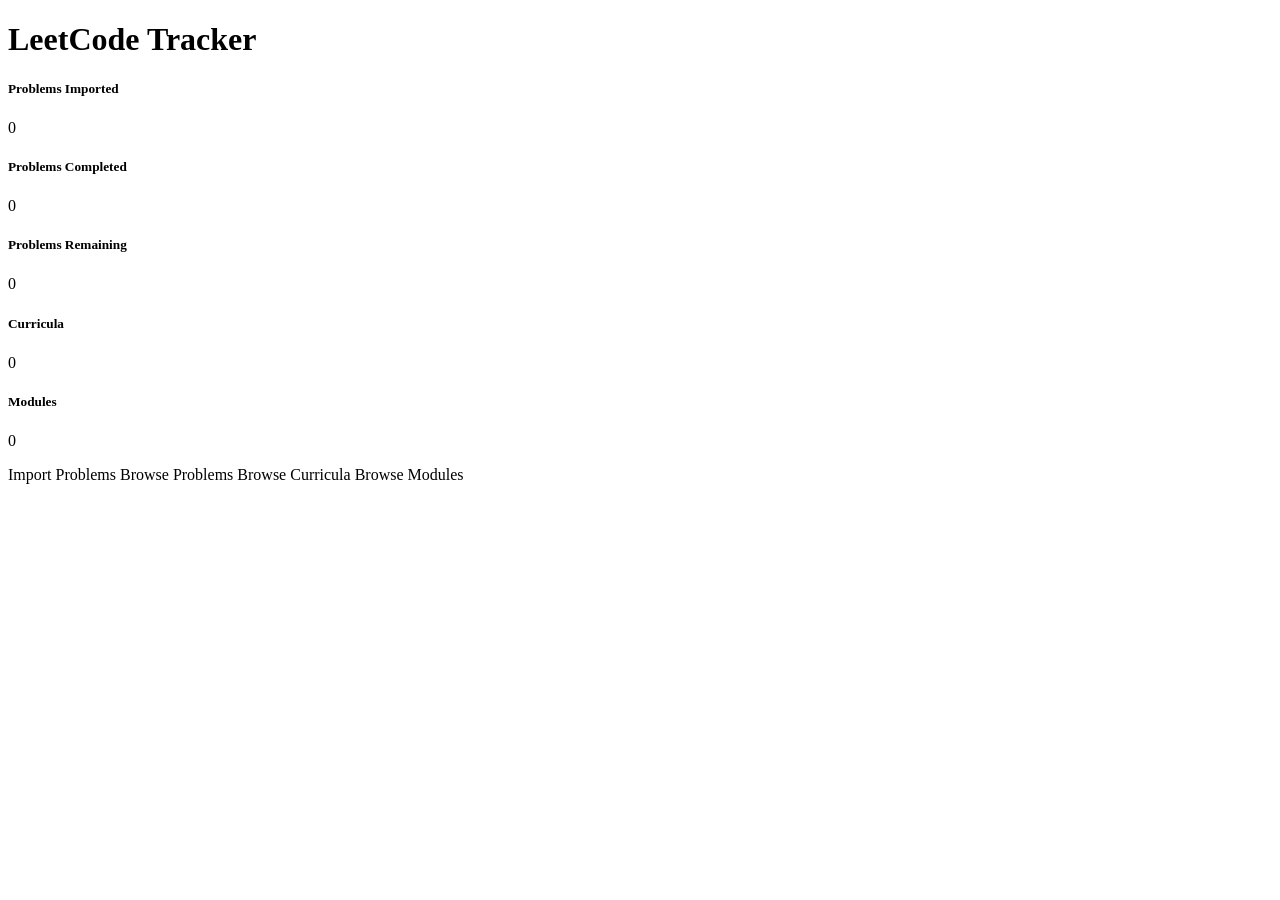
<file: src/main/resources/templates/index.html>
<!doctype html>
<html xmlns:th="http://www.thymeleaf.org">
  <head th:replace="~{fragments/head :: head}"></head>

  <body>
    <nav th:replace="~{fragments/nav :: nav}"></nav>

    <main class="container">
      <h1 class="mb-4">LeetCode Tracker</h1>

      <!-- Problem statistics -->
      <div class="row g-3 mb-4">
        <div class="col-md-4">
          <div class="card h-100">
            <div class="card-body">
              <h5 class="card-title">Problems Imported</h5>
              <p class="display-5 mb-0" th:text="${stats.problemsImported}">
                0
              </p>
            </div>
          </div>
        </div>

        <div class="col-md-4">
          <div class="card h-100">
            <div class="card-body">
              <h5 class="card-title">Problems Completed</h5>
              <p class="display-5 mb-0" th:text="${stats.problemsCompleted}">
                0
              </p>
            </div>
          </div>
        </div>

        <div class="col-md-4">
          <div class="card h-100">
            <div class="card-body">
              <h5 class="card-title">Problems Remaining</h5>
              <p class="display-5 mb-0" th:text="${stats.problemsRemaining}">
                0
              </p>
            </div>
          </div>
        </div>
      </div>

      <!-- Curriculum statistics -->
      <div class="row g-3 mb-4">
        <div class="col-md-6">
          <div class="card h-100">
            <div class="card-body">
              <h5 class="card-title">Curricula</h5>
              <p class="display-5 mb-0" th:text="${stats.curricula}">0</p>
            </div>
          </div>
        </div>

        <div class="col-md-6">
          <div class="card h-100">
            <div class="card-body">
              <h5 class="card-title">Modules</h5>
              <p class="display-5 mb-0" th:text="${stats.modules}">0</p>
            </div>
          </div>
        </div>
      </div>

      <!-- Actions -->
      <div class="d-flex flex-wrap gap-2">
        <a th:href="@{/web/problems/import}" class="btn btn-primary">
          Import Problems
        </a>

        <a th:href="@{/web/problems}" class="btn btn-outline-secondary">
          Browse Problems
        </a>

        <a th:href="@{/web/curricula}" class="btn btn-outline-secondary">
          Browse Curricula
        </a>

        <a th:href="@{/web/modules}" class="btn btn-outline-secondary">
          Browse Modules
        </a>
      </div>
    </main>
  </body>
</html>
</file>
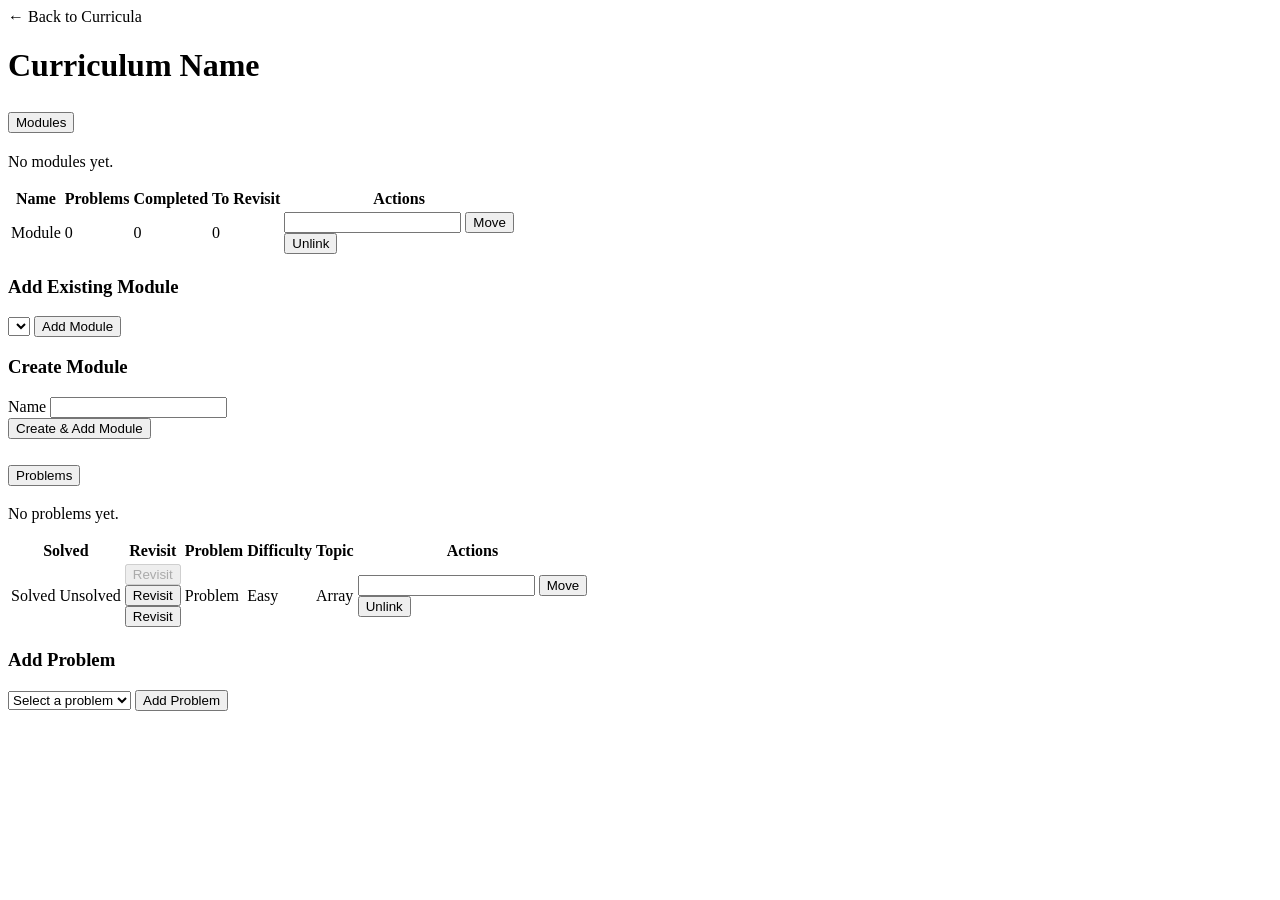
<file: src/main/resources/templates/curricula/detail.html>
<!doctype html>
<html lang="en">
  <head th:replace="~{fragments/head :: head}"> </head>
  <body>
    <nav th:replace="~{fragments/nav :: nav}"></nav>
    <main class="container">
      <a th:href="@{/web/curricula}">← Back to Curricula</a>

      <h1 th:text="${curriculum.name}">Curriculum Name</h1>

      <h2>
        <button
          class="btn btn-info collapse-toggle"
          type="button"
          data-bs-toggle="collapse"
          data-bs-target="#modulesSection"
          aria-expanded="true"
          aria-controls="modulesSection"
        >
          Modules
        </button>
      </h2>

      <div id="modulesSection" class="collapse show">
        <div th:if="${#lists.isEmpty(curriculum.modules)}">
          <p>No modules yet.</p>
        </div>

        <div class="table-responsive">
          <table
            class="table table-striped table-hover align-middle"
            th:unless="${#lists.isEmpty(curriculum.modules)}"
          >
            <thead>
              <tr>
                <th scope="col">Name</th>
                <th scope="col">Problems</th>
                <th scope="col">Completed</th>
                <th scope="col">To Revisit</th>
                <th scope="col">Actions</th>
              </tr>
            </thead>

            <tbody>
              <tr th:each="module : ${curriculum.modules}">
                <td>
                  <a
                    th:href="@{/web/modules/{id}(id=${module.id})}"
                    th:text="${module.name}"
                  >
                    Module
                  </a>
                </td>
                <td th:text="${moduleStatuses[module.id].total}">0</td>
                <td th:text="${moduleStatuses[module.id].completed}">0</td>
                <td th:text="${moduleStatuses[module.id].revisit}">0</td>

                <td>
                  <div class="d-flex gap-2 align-items-center">
                    <form
                      th:action="@{/web/curricula/{curriculumId}/modules/{moduleId}/move(
              curriculumId=${curriculum.id},
              moduleId=${module.id})}"
                      method="post"
                      class="d-flex gap-2"
                    >
                      <input
                        name="position"
                        type="number"
                        min="0"
                        th:value="${module.position}"
                        class="form-control"
                      />
                      <button type="submit" class="btn btn-secondary">
                        Move
                      </button>
                    </form>
                    <form
                      th:action="@{/web/curricula/{curriculumId}/modules/{moduleId}/remove(
              curriculumId=${curriculum.id},
              moduleId=${module.id})}"
                      method="post"
                    >
                      <button type="submit" class="btn btn-danger">
                        Unlink
                      </button>
                    </form>
                  </div>
                </td>
              </tr>
            </tbody>
          </table>
        </div>
        <h3>Add Existing Module</h3>

        <form
          th:action="@{/web/curricula/{id}/modules(id=${curriculum.id})}"
          method="post"
          class="d-flex gap-2"
        >
          <select
            id="moduleId"
            name="moduleId"
            class="form-select w-50"
            required
          >
            <option
              th:each="module : ${availableModules}"
              th:value="${module.id}"
              th:text="${module.name}"
            ></option>
          </select>

          <button type="submit" class="btn btn-primary">Add Module</button>
        </form>

        <h3>Create Module</h3>

        <form
          th:action="@{/web/curricula/{id}/modules/create(id=${curriculum.id})}"
          method="post"
          class="col-md-6"
        >
          <div class="mb-3">
            <label for="moduleName" class="form-label">Name</label>
            <input
              id="moduleName"
              name="name"
              type="text"
              class="form-control"
              required
            />
          </div>
          <button type="submit" class="btn btn-primary">
            Create &amp; Add Module
          </button>
        </form>
      </div>

      <h2>
        <button
          class="btn btn-info collapse-toggle"
          type="button"
          data-bs-toggle="collapse"
          data-bs-target="#problemsSection"
          aria-expanded="true"
          aria-controls="problemsSection"
        >
          Problems
        </button>
      </h2>

      <div id="problemsSection" class="collapse show">
        <div th:if="${#lists.isEmpty(curriculum.problems)}">
          <p>No problems yet.</p>
        </div>

        <div class="table-responsive">
          <table
            class="table table-striped table-hover align-middle"
            th:unless="${#lists.isEmpty(curriculum.problems)}"
          >
            <thead>
              <tr>
                <th scope="col">Solved</th>
                <th scope="col">Revisit</th>
                <th scope="col">Problem</th>
                <th scope="col">Difficulty</th>
                <th scope="col">Topic</th>
                <th scope="col">Actions</th>
              </tr>
            </thead>

            <tbody>
              <tr th:each="curriculumProblem : ${curriculum.problems}">
                <td>
                  <span
                    th:if="${solvedProblemIds.contains(curriculumProblem.problem.id)}"
                    class="badge text-bg-success"
                  >
                    Solved
                  </span>

                  <span
                    th:unless="${solvedProblemIds.contains(curriculumProblem.problem.id)}"
                    class="badge text-bg-secondary"
                  >
                    Unsolved
                  </span>
                </td>

                <!--ADD REVISIT td HERE-->
                <td>
                  <!-- Not solved: greyed out, not clickable -->
                  <button
                    th:if="${!solvedProblemIds.contains(curriculumProblem.problem.id)}"
                    type="button"
                    class="btn btn-sm btn-outline-secondary"
                    disabled
                  >
                    Revisit
                  </button>

                  <!-- Solved + not revisit: greyed, but clickable -->
                  <form
                    th:if="${solvedProblemIds.contains(curriculumProblem.problem.id) and !curriculumProblem.isRevisit()}"
                    th:action="@{/web/curricula/{curriculumId}/problems/{problemId}/revisit(curriculumId=${curriculum.id},problemId=${curriculumProblem.id})}"
                    method="post"
                    class="d-inline"
                  >
                    <button
                      type="submit"
                      class="btn btn-sm btn-outline-secondary"
                    >
                      Revisit
                    </button>
                  </form>

                  <!-- Solved + revisit: lit, clickable -->
                  <form
                    th:if="${solvedProblemIds.contains(curriculumProblem.problem.id) and curriculumProblem.isRevisit()}"
                    th:action="@{/web/curricula/{curriculumId}/problems/{problemId}/revisit(curriculumId=${curriculum.id},problemId=${curriculumProblem.id})}"
                    method="post"
                    class="d-inline"
                  >
                    <button type="submit" class="btn btn-sm btn-warning">
                      Revisit
                    </button>
                  </form>
                </td>

                <td>
                  <a
                    th:href="@{/web/problems/{id}(id=${curriculumProblem.problem.id})}"
                    th:text="${curriculumProblem.problem.title}"
                  >
                    Problem
                  </a>
                </td>

                <td>
                  <span
                    class="badge"
                    th:classappend="${curriculumProblem.problem.difficulty.badgeClass}"
                    th:text="${curriculumProblem.problem.difficulty.displayName}"
                  >
                    Easy
                  </span>
                </td>

                <td>
                  <span
                    th:if="${!curriculumProblem.problem.tags.isEmpty()}"
                    class="badge rounded-pill text-bg-secondary"
                    th:text="${curriculumProblem.problem.tags[0].name}"
                  >
                    Array
                  </span>
                </td>

                <td>
                  <div class="d-flex gap-2 align-items-center">
                    <form
                      th:action="@{/web/curricula/{curriculumId}/problems/{problemId}/move(
                        curriculumId=${curriculum.id},
                        problemId=${curriculumProblem.id}
                    )}"
                      method="post"
                      class="d-flex gap-2"
                    >
                      <input
                        type="number"
                        name="position"
                        min="0"
                        th:value="${curriculumProblem.position}"
                        class="form-control"
                      />
                      <button type="submit" class="btn btn-secondary">
                        Move
                      </button>
                    </form>

                    <form
                      th:action="@{/web/curricula/{curriculumId}/problems/{problemId}/remove(
                        curriculumId=${curriculum.id},
                        problemId=${curriculumProblem.id}
                    )}"
                      method="post"
                    >
                      <button type="submit" class="btn btn-danger">
                        Unlink
                      </button>
                    </form>
                  </div>
                </td>
              </tr>
            </tbody>
          </table>
        </div>

        <h3>Add Problem</h3>

        <form
          th:action="@{/web/curricula/{curriculumId}/problems(
        curriculumId=${curriculum.id})}"
          method="post"
          class="d-flex gap-2"
        >
          <select
            id="problemId"
            name="problemId"
            class="form-select w-50 problem-select"
            required
          >
            <option value="">Select a problem</option>

            <option
              th:each="problem : ${availableProblems}"
              th:value="${problem.id}"
              th:text="${problem.id + '. ' + problem.title}"
            >
              Problem
            </option>
          </select>

          <button type="submit" class="btn btn-primary">Add Problem</button>
        </form>
      </div>
    </main>
    <div th:replace="~{fragments/scripts :: scripts}"></div>
  </body>
</html>
</file>
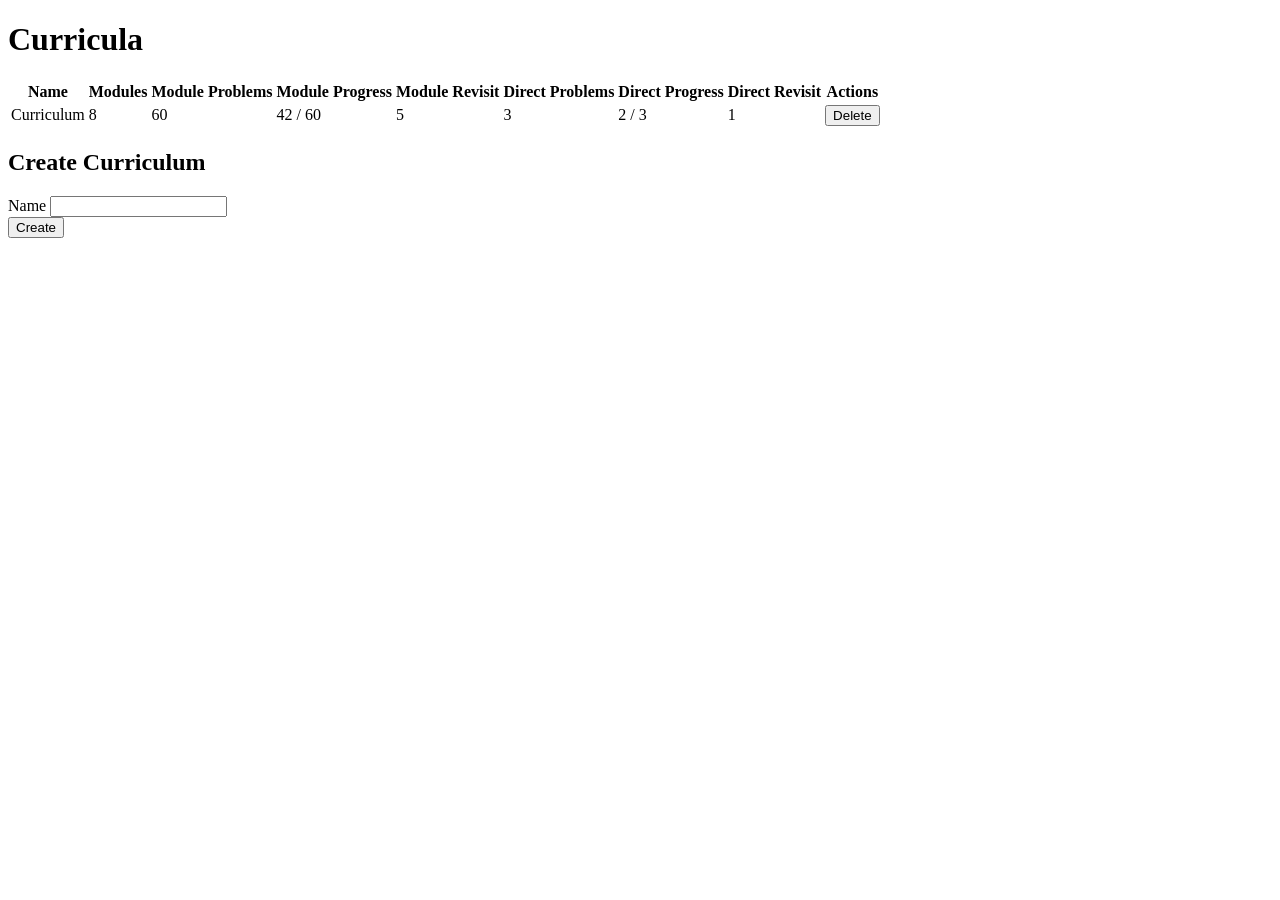
<file: src/main/resources/templates/curricula/list.html>
<!doctype html>
<html lang="en">
  <head th:replace="~{fragments/head :: head}"> </head>
  <body>
    <nav th:replace="~{fragments/nav :: nav}"></nav>
    <main class="container">
      <h1>Curricula</h1>

      <div class="table-responsive">
        <table class="table table-striped table-hover align-middle">
          <thead>
            <tr>
              <th scope="col">Name</th>
              <th scope="col">Modules</th>
              <th scope="col">Module Problems</th>
              <th scope="col">Module Progress</th>
              <th scope="col">Module Revisit</th>
              <th scope="col">Direct Problems</th>
              <th scope="col">Direct Progress</th>
              <th scope="col">Direct Revisit</th>
              <th scope="col">Actions</th>
            </tr>
          </thead>

          <tbody>
            <tr th:each="curriculum : ${curricula}">
              <td>
                <a
                  th:href="@{/web/curricula/{id}(id=${curriculum.id})}"
                  th:text="${curriculum.name}"
                >
                  Curriculum
                </a>
              </td>

              <td th:text="${curriculumStatuses[curriculum.id].modules}">8</td>

              <td th:text="${curriculumStatuses[curriculum.id].moduleProblems}">
                60
              </td>

              <td>
                <span
                  th:text="${curriculumStatuses[curriculum.id].completedModuleProblems}"
                >
                  42
                </span>
                /
                <span
                  th:text="${curriculumStatuses[curriculum.id].moduleProblems}"
                >
                  60
                </span>
              </td>

              <td
                th:text="${curriculumStatuses[curriculum.id].moduleProblemsToRevisit}"
              >
                5
              </td>

              <td
                th:text="${curriculumStatuses[curriculum.id].curriculumProblems}"
              >
                3
              </td>

              <td>
                <span
                  th:text="${curriculumStatuses[curriculum.id].completedCurriculumProblems}"
                >
                  2
                </span>
                /
                <span
                  th:text="${curriculumStatuses[curriculum.id].curriculumProblems}"
                >
                  3
                </span>
              </td>

              <td
                th:text="${curriculumStatuses[curriculum.id].curriculumProblemsToRevisit}"
              >
                1
              </td>

              <td>
                <form
                  th:action="@{/web/curricula/{id}/delete(id=${curriculum.id})}"
                  method="post"
                >
                  <button type="submit" class="btn btn-danger">Delete</button>
                </form>
              </td>
            </tr>
          </tbody>
        </table>
      </div>

      <h2>Create Curriculum</h2>

      <form th:action="@{/web/curricula}" method="post" class="col-md-6">
        <div class="mb-3">
          <label for="name" class="form-label">Name</label>
          <input
            id="name"
            name="name"
            type="text"
            class="form-control"
            required
          />
        </div>

        <button type="submit" class="btn btn-primary">Create</button>
      </form>
    </main>
  </body>
</html>
</file>
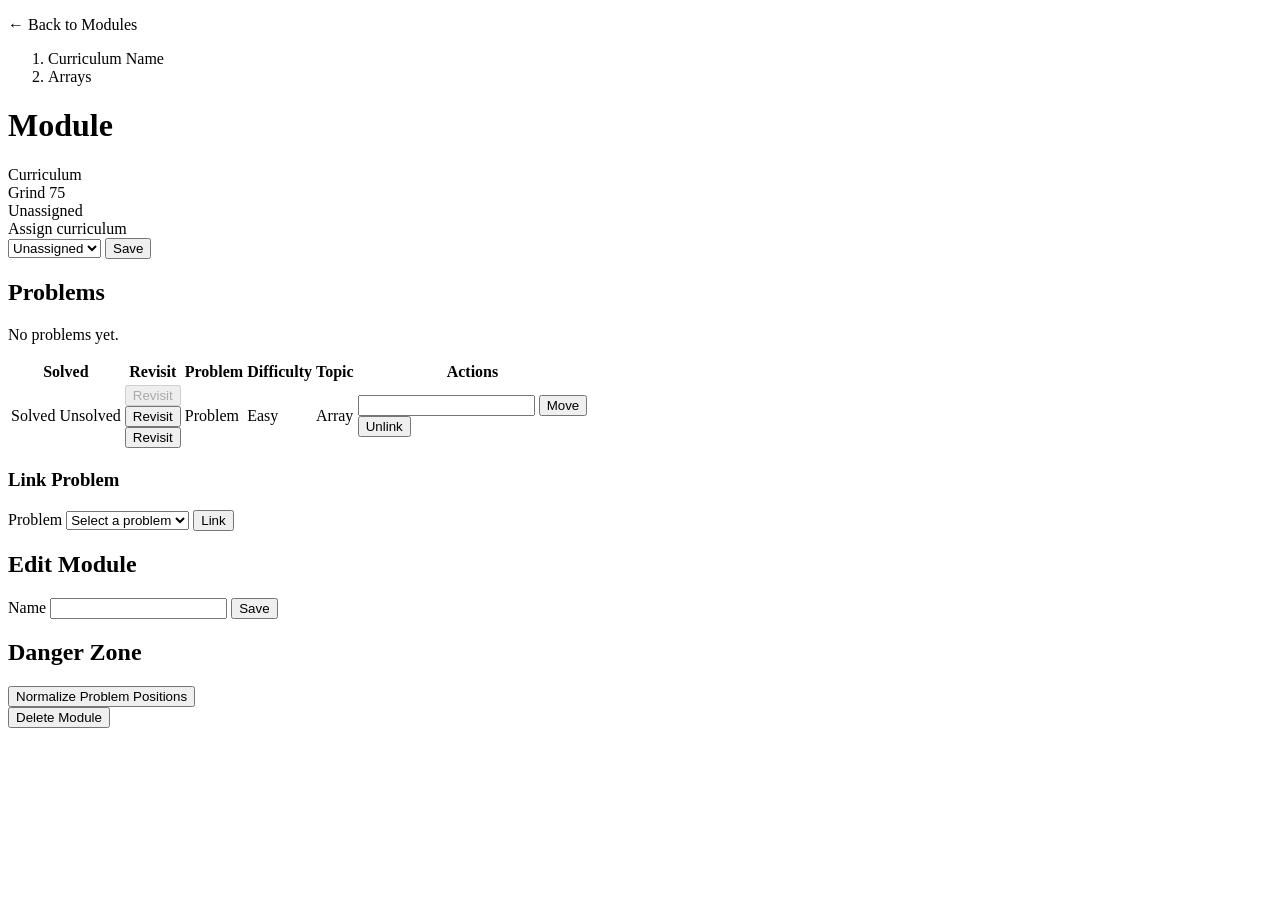
<file: src/main/resources/templates/modules/detail.html>
<!doctype html>
<html xmlns:th="http://www.thymeleaf.org">
  <head th:replace="~{fragments/head :: head}"> </head>
  <body>
    <nav th:replace="~{fragments/nav :: nav}"></nav>
    <main class="container">
      <p>
        <a th:href="@{/web/modules}">← Back to Modules</a>
      </p>
      <nav aria-label="breadcrumb">
        <ol class="breadcrumb">
          <li class="breadcrumb-item">
            <a
              th:href="@{/web/curricula/{id}(id=${module.curriculum.id})}"
              th:text="${module.curriculum.name}"
            >
              Curriculum Name
            </a>
          </li>
          <li
            class="breadcrumb-item active"
            aria-current="page"
            th:text="${module.name}"
          >
            Arrays
          </li>
        </ol>
      </nav>

      <h1 th:text="${module.name}">Module</h1>
      <div class="card mb-4">
        <div class="card-body">
          <div class="row g-4 align-items-end">
            <!-- Current curriculum -->
            <div class="col-md-5">
              <div class="text-body-secondary mb-2">Curriculum</div>

              <div th:if="${module.curriculum != null}">
                <a
                  th:href="@{/web/curricula/{id}(id=${module.curriculum.id})}"
                  th:text="${module.curriculum.name}"
                  class="text-decoration-none"
                >
                  Grind 75
                </a>
              </div>

              <div
                th:unless="${module.curriculum != null}"
                class="text-body-secondary"
              >
                Unassigned
              </div>
            </div>

            <!-- Assignment -->
            <div class="col-md-7">
              <form
                th:action="@{/web/modules/{moduleId}/curriculum(moduleId=${module.id})}"
                method="post"
              >
                <label for="curriculumId" class="form-label">
                  Assign curriculum
                </label>

                <div class="d-flex gap-2">
                  <select
                    id="curriculumId"
                    name="curriculumId"
                    class="form-select"
                  >
                    <option th:if="${module.curriculum != null}" value="">
                      Unassigned
                    </option>

                    <option
                      th:each="curriculum : ${curricula}"
                      th:value="${curriculum.id}"
                      th:text="${curriculum.name}"
                      th:selected="${module.curriculum != null
                                              and curriculum.id == module.curriculum.id}"
                    ></option>
                  </select>

                  <button type="submit" class="btn btn-primary">Save</button>
                </div>
              </form>
            </div>
          </div>
        </div>
      </div>

      <h2>Problems</h2>

      <div th:if="${#lists.isEmpty(module.problems)}">
        <p>No problems yet.</p>
      </div>

      <div class="table-responsive">
        <table
          class="table table-striped table-hover align-middle"
          th:unless="${#lists.isEmpty(module.problems)}"
        >
          <thead>
            <tr>
              <th scope="col">Solved</th>
              <th scope="col">Revisit</th>
              <th scope="col">Problem</th>
              <th scope="col">Difficulty</th>
              <th scope="col">Topic</th>
              <th scope="col">Actions</th>
            </tr>
          </thead>

          <tbody>
            <tr th:each="moduleProblem : ${module.problems}">
              <td>
                <span
                  th:if="${solvedProblemIds.contains(moduleProblem.problem.id)}"
                  class="badge text-bg-success"
                >
                  Solved
                </span>

                <span
                  th:unless="${solvedProblemIds.contains(moduleProblem.problem.id)}"
                  class="badge text-bg-secondary"
                >
                  Unsolved
                </span>
              </td>

              <!--ADD REVISIT td HERE-->
              <td>
                <button
                  th:if="${!solvedProblemIds.contains(moduleProblem.problem.id)}"
                  type="button"
                  class="btn btn-sm btn-outline-secondary"
                  disabled
                >
                  Revisit
                </button>

                <form
                  th:if="${solvedProblemIds.contains(moduleProblem.problem.id) and !moduleProblem.isRevisit()}"
                  th:action="@{/web/modules/{moduleId}/problems/{problemId}/revisit(
                  moduleId=${module.id},
                  problemId=${moduleProblem.id}
                  )}"
                  method="post"
                  class="d-inline"
                >
                  <button
                    type="submit"
                    class="btn btn-sm btn-outline-secondary"
                  >
                    Revisit
                  </button>
                </form>

                <form
                  th:if="${solvedProblemIds.contains(moduleProblem.problem.id) and moduleProblem.isRevisit()}"
                  th:action="@{/web/modules/{moduleId}/problems/{problemId}/revisit(moduleId=${module.id},problemId=${moduleProblem.id})}"
                  method="post"
                  class="d-inline"
                >
                  <button type="submit" class="btn btn-sm btn-warning">
                    Revisit
                  </button>
                </form>
              </td>

              <td>
                <a
                  th:href="@{/web/problems/{id}(id=${moduleProblem.problem.id})}"
                  th:text="${moduleProblem.problem.title}"
                >
                  Problem
                </a>
              </td>

              <td>
                <span
                  class="badge"
                  th:classappend="${moduleProblem.problem.difficulty.badgeClass}"
                  th:text="${moduleProblem.problem.difficulty.displayName}"
                >
                  Easy
                </span>
              </td>

              <td>
                <span
                  th:if="${!moduleProblem.problem.tags.isEmpty()}"
                  class="badge rounded-pill text-bg-secondary"
                  th:text="${moduleProblem.problem.tags[0].name}"
                >
                  Array
                </span>
              </td>

              <td>
                <div class="d-flex gap-2 align-items-center">
                  <form
                    th:action="@{/web/modules/{moduleId}/problems/{moduleProblemId}/move(
                        moduleId=${module.id},
                        moduleProblemId=${moduleProblem.id}
                    )}"
                    method="post"
                    class="d-flex gap-2 w-50"
                  >
                    <input
                      type="number"
                      name="position"
                      min="0"
                      th:value="${moduleProblem.position}"
                      class="form-control"
                    />

                    <button type="submit" class="btn btn-secondary">
                      Move
                    </button>
                  </form>

                  <form
                    th:action="@{/web/modules/{moduleId}/problems/{moduleProblemId}/remove(
                        moduleId=${module.id},
                        moduleProblemId=${moduleProblem.id}
                    )}"
                    method="post"
                  >
                    <button type="submit" class="btn btn-danger">Unlink</button>
                  </form>
                </div>
              </td>
            </tr>
          </tbody>
        </table>
      </div>

      <h3>Link Problem</h3>

      <form
        th:action="@{/web/modules/{moduleId}/problems(
        moduleId=${module.id}
    )}"
        method="post"
        class="d-flex gap-2 align-items-center"
      >
        <label for="problemId" class="form-label">Problem</label>

        <select
          id="problemId"
          name="problemId"
          class="form-select w-50 problem-select"
          required
        >
          <option value="">Select a problem</option>

          <option
            th:each="problem : ${availableProblems}"
            th:value="${problem.id}"
            th:text="${problem.id + '. ' + problem.title}"
          >
            Problem
          </option>
        </select>

        <button type="submit" class="btn btn-primary">Link</button>
      </form>

      <h2>Edit Module</h2>

      <form
        th:action="@{/web/modules/{id}/edit(id=${module.id})}"
        method="post"
        class="d-flex gap-2 align-items-center"
      >
        <label for="name" class="form-label mb-0">Name</label>

        <input
          id="name"
          name="name"
          type="text"
          th:value="${module.name}"
          class="form-control w-50"
          required
        />

        <button type="submit" class="btn btn-primary">Save</button>
      </form>

      <div class="mt-5">
        <h2>Danger Zone</h2>

        <div class="d-flex gap-2 mb-4">
          <form
            th:action="@{/web/modules/{moduleId}/problems/normalize(
                moduleId=${module.id}
            )}"
            method="post"
          >
            <button type="submit" class="btn btn-warning">
              Normalize Problem Positions
            </button>
          </form>

          <form
            th:action="@{/web/modules/{id}/delete(id=${module.id})}"
            method="post"
          >
            <button type="submit" class="btn btn-danger">Delete Module</button>
          </form>
        </div>
      </div>
    </main>
    <div th:replace="~{fragments/scripts :: scripts}"></div>
  </body>
</html>
</file>
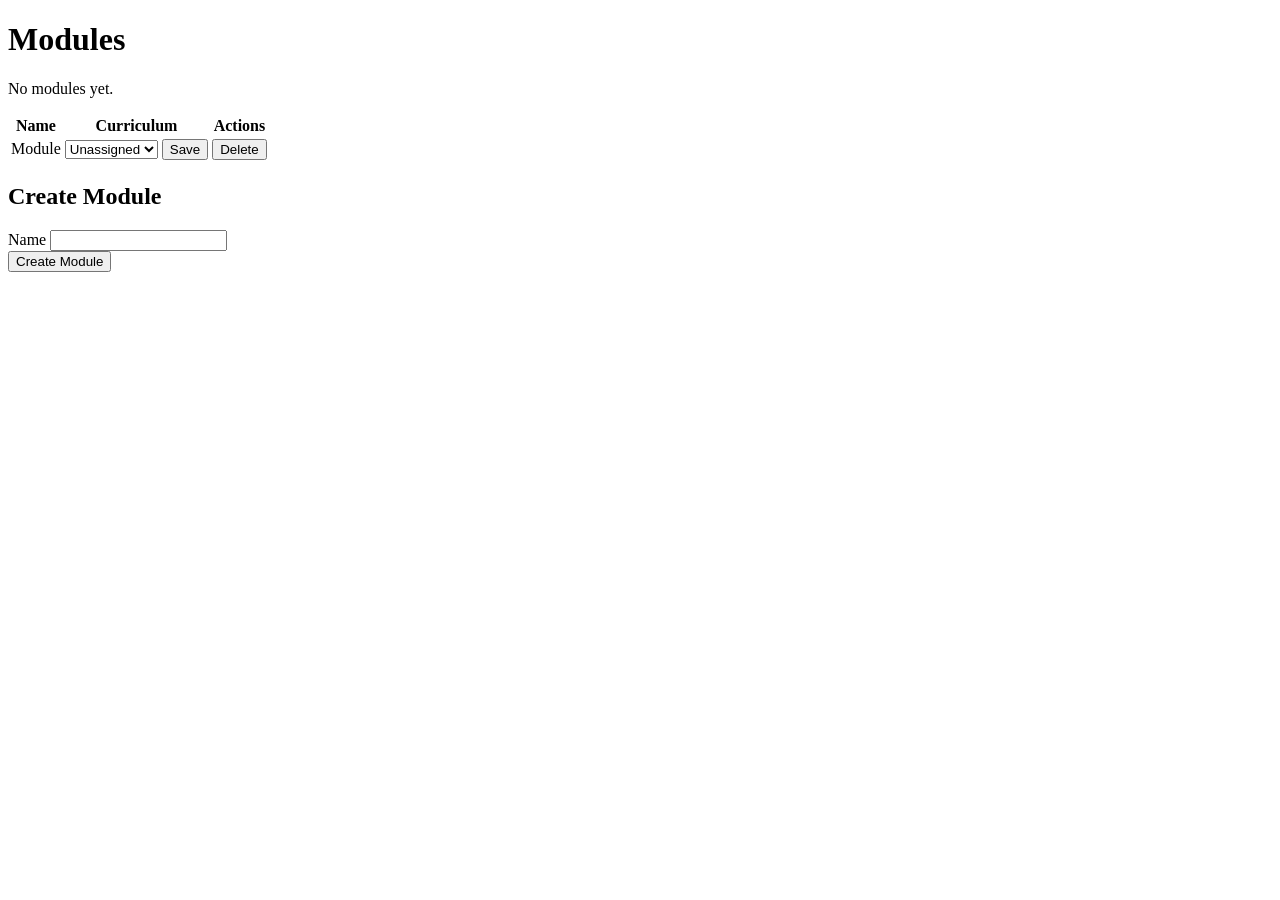
<file: src/main/resources/templates/modules/list.html>
<!doctype html>
<html xmlns:th="http://www.thymeleaf.org">
  <head th:replace="~{fragments/head :: head}"> </head>
  <body>
    <nav th:replace="~{fragments/nav :: nav}"></nav>
    <main class="container">
      <h1>Modules</h1>

      <div th:if="${#lists.isEmpty(modules)}">
        <p>No modules yet.</p>
      </div>

      <div class="table-responsive">
        <table
          class="table table-striped table-hover align-middle"
          th:unless="${#lists.isEmpty(modules)}"
        >
          <thead>
            <tr>
              <th scope="col">Name</th>
              <th scope="col">Curriculum</th>
              <th scope="col">Actions</th>
            </tr>
          </thead>

          <tbody>
            <tr th:each="module : ${modules}">
              <td>
                <a
                  th:href="@{/web/modules/{id}(id=${module.id})}"
                  th:text="${module.name}"
                >
                  Module
                </a>
              </td>

              <td>
                <form
                  th:action="@{/web/modules/{moduleId}/curriculum(moduleId=${module.id})}"
                  method="post"
                  class="d-flex gap-2"
                >
                  <select name="curriculumId" class="form-select w-50">
                    <option value="">Unassigned</option>

                    <option
                      th:each="curriculum : ${curricula}"
                      th:value="${curriculum.id}"
                      th:text="${curriculum.name}"
                      th:selected="${module.curriculum != null and module.curriculum.id == curriculum.id}"
                    >
                      Curriculum
                    </option>
                  </select>

                  <button type="submit" class="btn btn-primary">Save</button>
                </form>
              </td>

              <td>
                <div class="d-flex gap-2 align-items-center">
                  <form
                    th:action="@{/web/modules/{moduleId}/delete(moduleId=${module.id})}"
                    method="post"
                  >
                    <button type="submit" class="btn btn-danger">Delete</button>
                  </form>
                </div>
              </td>
            </tr>
          </tbody>
        </table>
      </div>

      <h2>Create Module</h2>

      <form th:action="@{/web/modules}" method="post" class="col-md-6">
        <div class="mb-3">
          <label for="name" class="form-label">Name</label>
          <input
            id="name"
            name="name"
            type="text"
            class="form-control"
            required
          />
        </div>

        <button type="submit" class="btn btn-primary">Create Module</button>
      </form>
    </main>
  </body>
</html>
</file>
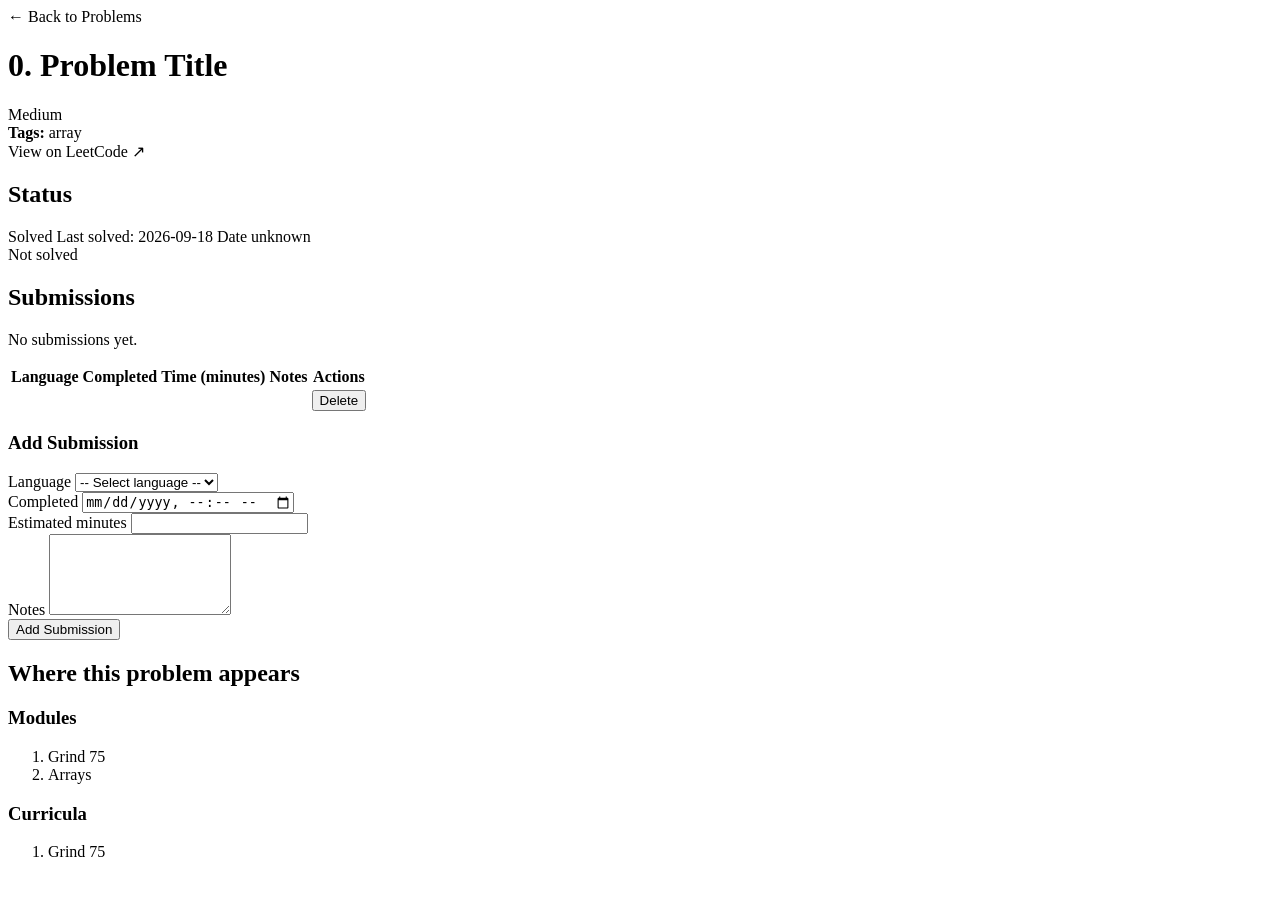
<file: src/main/resources/templates/problems/detail.html>
<!doctype html>
<html lang="en">
  <head th:replace="~{fragments/head :: head}"> </head>
  <body>
    <nav th:replace="~{fragments/nav :: nav}"></nav>
    <main class="container">
      <a th:href="@{/web/problems}">← Back to Problems</a>

      <h1>
        <span th:text="${problem.id}">0</span>.
        <span th:text="${problem.title}">Problem Title</span>
      </h1>

      <div class="card mb-4 w-50">
        <div class="card-body">
          <div class="d-flex flex-wrap align-items-center gap-3 mb-3">
            <span
              class="badge rounded-pill"
              th:text="${problem.difficulty.displayName}"
              th:classappend="${problem.difficulty.badgeClass}"
            >
              Medium
            </span>
          </div>

          <div class="mb-3">
            <strong class="me-2">Tags:</strong>

            <span
              th:each="tag : ${problem.tags}"
              class="badge rounded-pill text-bg-secondary me-1"
              th:text="${tag.name}"
            >
              array
            </span>
          </div>

          <a
            th:href="@{'https://leetcode.com/problems/' + ${problem.titleSlug}}"
            target="_blank"
            rel="noopener noreferrer"
            class="btn btn-outline-primary"
          >
            View on LeetCode ↗
          </a>
        </div>
      </div>

      <div class="card mb-4 w-50">
        <div class="card-body">
          <h2 class="h5 card-title">Status</h2>

          <div th:if="${everSolved}">
            <span class="badge text-bg-success">Solved</span>

            <span th:if="${mostRecentSubmission.isPresent()}" class="ms-2">
              Last solved:
              <span th:text="${mostRecentSubmission.get().completedAt}">
                2026-09-18
              </span>
            </span>

            <span
              th:unless="${mostRecentSubmission.isPresent()}"
              class="ms-2 text-body-secondary"
            >
              Date unknown
            </span>
          </div>

          <div th:unless="${everSolved}">
            <span class="badge text-bg-secondary">Not solved</span>
          </div>
        </div>
      </div>

      <h2>Submissions</h2>

      <div th:if="${#lists.isEmpty(problem.submissions)}">
        <p>No submissions yet.</p>
      </div>

      <div class="table-responsive">
        <table
          class="table table-striped table-hover align-middle"
          th:unless="${#lists.isEmpty(problem.submissions)}"
        >
          <thead>
            <tr>
              <th scope="col">Language</th>
              <th scope="col">Completed</th>
              <th scope="col">Time (minutes)</th>
              <th scope="col">Notes</th>
              <th scope="col">Actions</th>
            </tr>
          </thead>

          <tbody>
            <tr th:each="submission : ${problem.submissions}">
              <td th:text="${submission.language}"></td>
              <td th:text="${submission.completedAt}"></td>
              <td th:text="${submission.estimatedMinutes}"></td>
              <td th:text="${submission.notes}"></td>
              <td>
                <form
                  th:action="@{/web/problems/{problemId}/submissions/{submissionId}/delete(
                      problemId=${problem.id},
                      submissionId=${submission.id})}"
                  method="post"
                >
                  <button type="submit" class="btn btn-danger">Delete</button>
                </form>
              </td>
            </tr>
          </tbody>
        </table>
      </div>

      <h3>Add Submission</h3>

      <form
        th:action="@{/web/problems/{id}/submissions(id=${problem.id})}"
        method="post"
        class="mb-4"
      >
        <div class="row g-4">
          <!--Left col-->
          <div class="col-md-5">
            <div class="mb-3">
              <label for="language" class="form-label">Language</label>
              <select
                id="language"
                name="language"
                class="form-select w"
                required
              >
                <option value="">-- Select language --</option>
                <option
                  th:each="language : ${T(com.example.leetcodetracker.problem.SubmissionLanguage).values()}"
                  th:value="${language}"
                  th:text="${language.displayName}"
                ></option>
              </select>
            </div>

            <div class="mb-3">
              <label for="completedAt" class="form-label">Completed</label>
              <input
                id="completedAt"
                name="completedAt"
                type="datetime-local"
                class="form-control w"
                required
              />
            </div>

            <div class="mb-3">
              <label for="estimatedMinutes" class="form-label"
                >Estimated minutes</label
              >
              <input
                id="estimatedMinutes"
                name="estimatedMinutes"
                type="number"
                min="0"
                class="form-control w"
              />
            </div>
          </div>

          <!-- right col -->
          <div class="col-md-7">
            <div class="mb-3">
              <label for="notes" class="form-label">Notes</label>
              <textarea
                id="notes"
                name="notes"
                rows="5"
                class="form-control w-50"
              ></textarea>
            </div>
          </div>
        </div>

        <button type="submit" class="btn btn-primary">Add Submission</button>
      </form>

      <div class="card mb-4 w-50">
        <div class="card-body">
          <h2 class="h5 mb-3">Where this problem appears</h2>

          <!-- Module occurrences -->
          <div th:if="${!#lists.isEmpty(moduleOccurrences)}" class="mb-3">
            <h3 class="h6 text-body-secondary">Modules</h3>

            <nav
              th:each="moduleProblem : ${moduleOccurrences}"
              aria-label="Problem module navigation"
            >
              <ol class="breadcrumb mb-2">
                <li
                  th:if="${moduleProblem.module.curriculum != null}"
                  class="breadcrumb-item"
                >
                  <a
                    th:href="@{/web/curricula/{id}(id=${moduleProblem.module.curriculum.id})}"
                    th:text="${moduleProblem.module.curriculum.name}"
                  >
                    Grind 75
                  </a>
                </li>

                <li class="breadcrumb-item active">
                  <a
                    th:href="@{/web/modules/{id}(id=${moduleProblem.module.id})}"
                    th:text="${moduleProblem.module.name}"
                  >
                    Arrays
                  </a>
                </li>
              </ol>
            </nav>
          </div>

          <!-- Direct curriculum occurrences -->
          <div th:if="${!#lists.isEmpty(curriculumOccurrences)}">
            <h3 class="h6 text-body-secondary">Curricula</h3>

            <nav
              th:each="curriculumProblem : ${curriculumOccurrences}"
              aria-label="Problem curriculum navigation"
            >
              <ol class="breadcrumb mb-2">
                <li class="breadcrumb-item">
                  <a
                    th:href="@{/web/curricula/{id}(id=${curriculumProblem.curriculum.id})}"
                    th:text="${curriculumProblem.curriculum.name}"
                  >
                    Grind 75
                  </a>
                </li>
              </ol>
            </nav>
          </div>
        </div>
      </div>
    </main>
  </body>
</html>
</file>
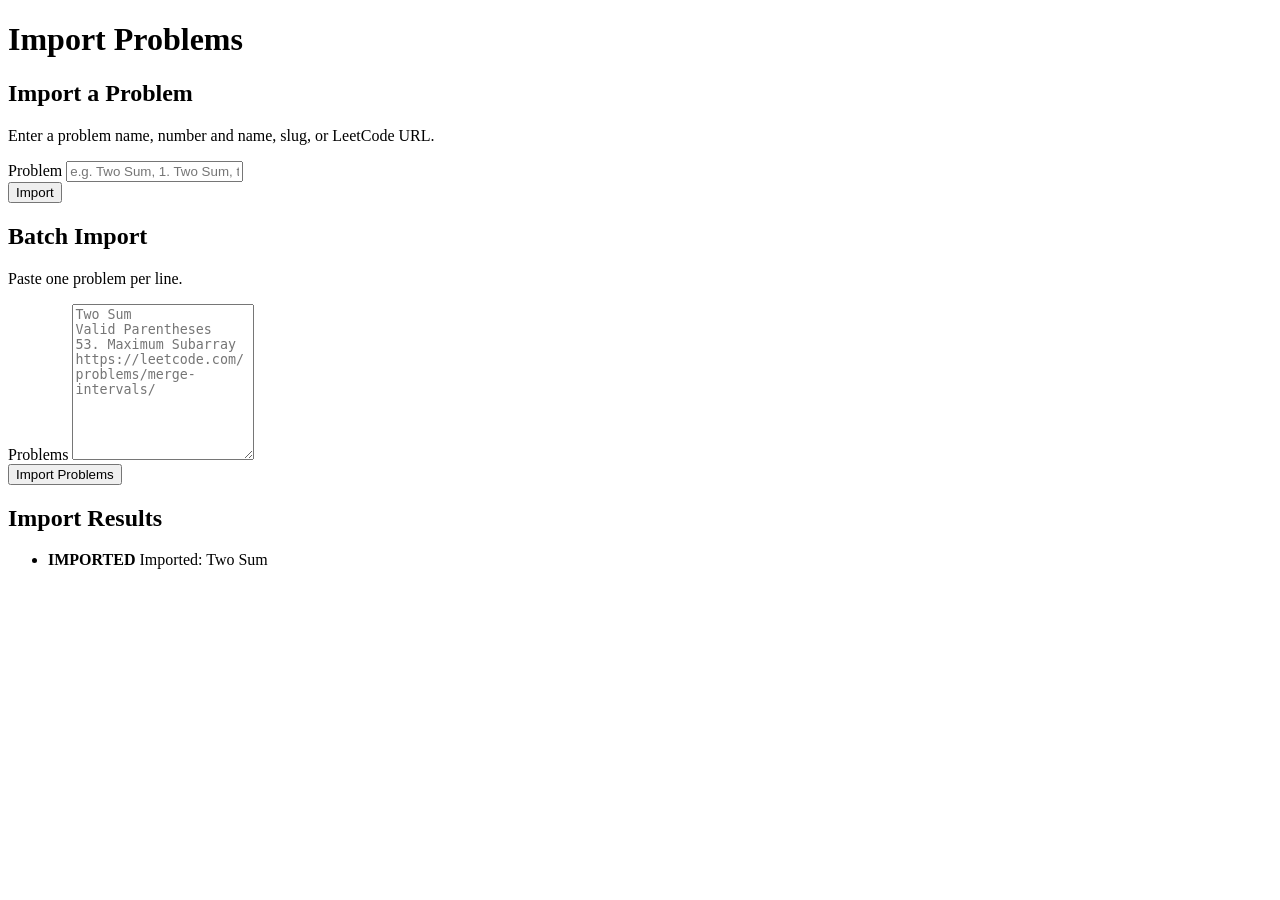
<file: src/main/resources/templates/problems/import.html>
<!doctype html>
<html lang="en" xmlns:th="http://www.thymeleaf.org">
  <head th:replace="~{fragments/head :: head}"></head>

  <body>
    <nav th:replace="~{fragments/nav :: nav}"></nav>

    <main class="container py-4">
      <h1 class="mb-4">Import Problems</h1>

      <!-- Single problem -->
      <div class="card mb-4">
        <div class="card-body">
          <h2 class="h5 card-title">Import a Problem</h2>

          <p class="text-body-secondary">
            Enter a problem name, number and name, slug, or LeetCode URL.
          </p>

          <form th:action="@{/web/problems/import}" method="post">
            <div class="mb-3">
              <label for="input" class="form-label"> Problem </label>

              <input
                type="text"
                id="input"
                name="input"
                class="form-control"
                placeholder="e.g. Two Sum, 1. Two Sum, two-sum"
                required
              />
            </div>

            <button type="submit" class="btn btn-primary">Import</button>
          </form>
        </div>
      </div>

      <!-- Batch import -->
      <div class="card">
        <div class="card-body">
          <h2 class="h5 card-title">Batch Import</h2>

          <p class="text-body-secondary">Paste one problem per line.</p>

          <form th:action="@{/web/problems/import/batch}" method="post">
            <div class="mb-3">
              <label for="inputs" class="form-label"> Problems </label>

              <textarea
                id="inputs"
                name="inputs"
                class="form-control"
                rows="10"
                placeholder="Two Sum&#10;Valid Parentheses&#10;53. Maximum Subarray&#10;https://leetcode.com/problems/merge-intervals/"
                required
              ></textarea>
            </div>

            <button type="submit" class="btn btn-primary">
              Import Problems
            </button>
          </form>
          <div th:if="${results != null}" class="card mt-4">
            <div class="card-body">
              <h2 class="h5 card-title">Import Results</h2>

              <ul class="mb-0">
                <li th:each="result : ${results}">
                  <strong th:text="${result.status}">IMPORTED</strong>
                  <span th:text="${result.message}">Imported: Two Sum</span>
                </li>
              </ul>
            </div>
          </div>
        </div>
      </div>
    </main>

    <div th:replace="~{fragments/scripts :: scripts}"></div>
  </body>
</html>
</file>
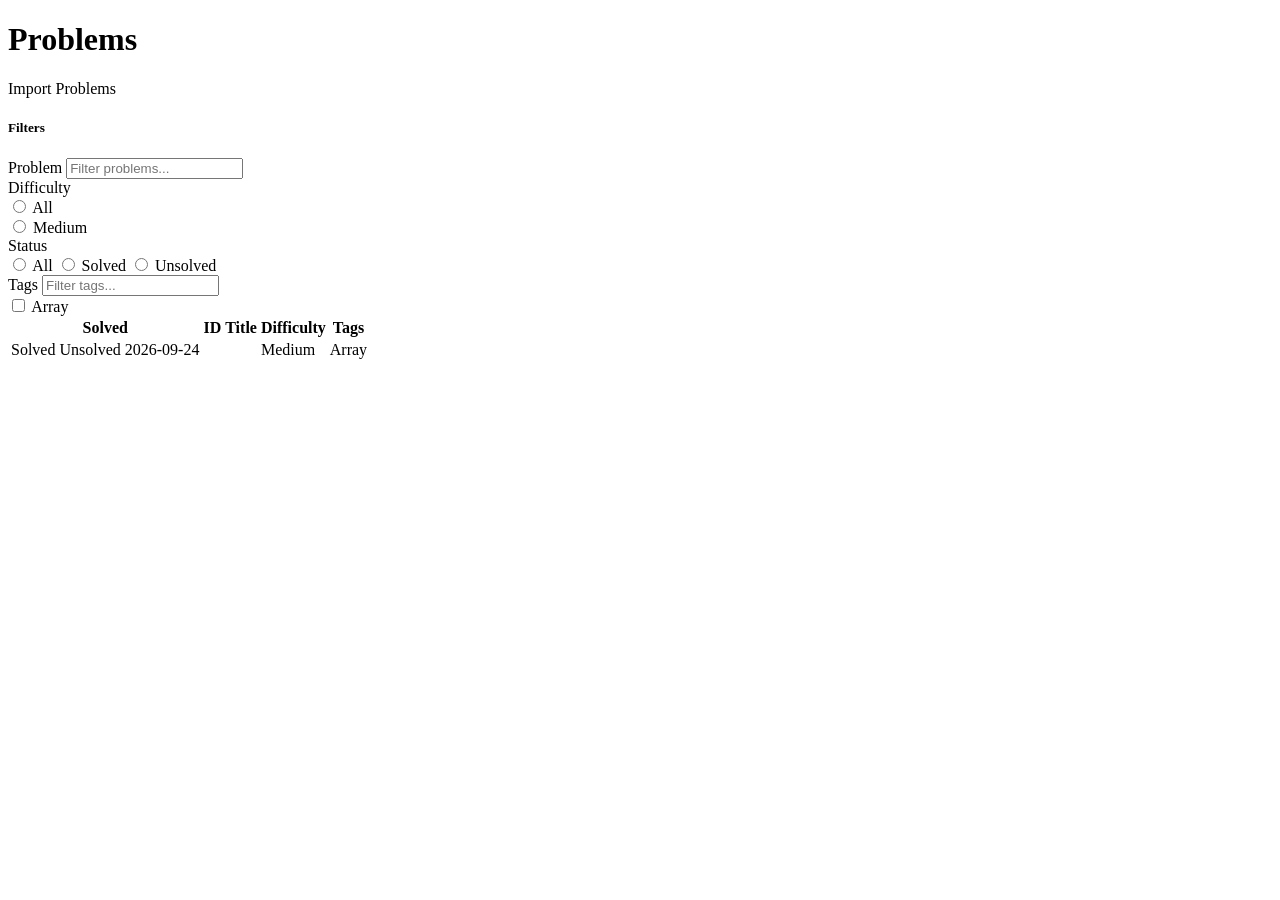
<file: src/main/resources/templates/problems/list.html>
<!doctype html>
<html lang="en">
  <head th:replace="~{fragments/head :: head}"> </head>

  <body>
    <nav th:replace="~{fragments/nav :: nav}"></nav>
    <main class="container">
      <h1>Problems</h1>

      <a th:href="@{/web/problems/import}" class="btn btn-primary mb-4">
        Import Problems
      </a>

      <form th:action="@{/web/problems}" method="get" class="mb-4">
        <div class="card mb-4">
          <div class="card-body">
            <h5 class="card-title">Filters</h5>

            <div class="mb-3">
              <label for="problem-filter" class="form-label">Problem</label>
              <input
                id="problem-filter"
                type="search"
                class="form-control"
                placeholder="Filter problems..."
                autocomplete="off"
              />
            </div>

            <div class="d-flex flex-wrap gap-4 mb-3">
              <div class="mb-3">
                <label class="form-label">Difficulty</label>

                <div class="d-flex flex-wrap gap-2">
                  <!-- All difficulties -->
                  <input
                    type="radio"
                    class="btn-check"
                    name="difficulty"
                    id="difficulty-all"
                    value=""
                    autocomplete="off"
                    th:checked="${selectedDifficulty == null}"
                    onchange="this.form.submit()"
                  />
                  <label class="btn btn-outline-secondary" for="difficulty-all">
                    All
                  </label>

                  <!-- Individual difficulties -->
                  <div th:each="difficulty : ${difficulties}">
                    <input
                      type="radio"
                      class="btn-check"
                      name="difficulty"
                      th:id="${'difficulty-' + difficulty.name()}"
                      th:value="${difficulty.name()}"
                      autocomplete="off"
                      th:checked="${selectedDifficulty == difficulty}"
                      onchange="this.form.submit()"
                    />
                    <label
                      class="btn"
                      th:classappend="${difficulty.badgeClass.replace('text-bg-', 'btn-outline-')}"
                      th:for="${'difficulty-' + difficulty.name()}"
                      th:text="${difficulty.displayName}"
                    >
                      Medium
                    </label>
                  </div>
                </div>
              </div>

              <!-- Status -->
              <div class="mb-3">
                <label class="form-label">Status</label>

                <div class="d-flex flex-wrap gap-2">
                  <input
                    type="radio"
                    class="btn-check"
                    name="status"
                    id="status-all"
                    value="ALL"
                    th:checked="${selectedStatus == T(com.example.leetcodetracker.problem.ProblemStatus).ALL}"
                    onchange="this.form.submit()"
                  />
                  <label class="btn btn-outline-secondary" for="status-all">
                    All
                  </label>

                  <input
                    type="radio"
                    class="btn-check"
                    name="status"
                    id="status-solved"
                    value="SOLVED"
                    th:checked="${selectedStatus == T(com.example.leetcodetracker.problem.ProblemStatus).SOLVED}"
                    onchange="this.form.submit()"
                  />
                  <label class="btn btn-outline-secondary" for="status-solved">
                    Solved
                  </label>

                  <input
                    type="radio"
                    class="btn-check"
                    name="status"
                    id="status-unsolved"
                    value="UNSOLVED"
                    th:checked="${selectedStatus == T(com.example.leetcodetracker.problem.ProblemStatus).UNSOLVED}"
                    onchange="this.form.submit()"
                  />
                  <label
                    class="btn btn-outline-secondary"
                    for="status-unsolved"
                  >
                    Unsolved
                  </label>
                </div>
              </div>
            </div>

            <!-- Tags -->
            <div class="mb-3">
              <label class="form-label">Tags</label>

              <input
                id="tag-filter"
                type="search"
                class="form-control mb-2"
                placeholder="Filter tags..."
                autocomplete="off"
              />

              <div id="tag-list" class="d-flex flex-wrap gap-2">
                <div th:each="tag : ${tags}" class="tag-option">
                  <input
                    type="checkbox"
                    class="btn-check"
                    name="tags"
                    th:id="${'tag-' + tag.slug}"
                    th:value="${tag.slug}"
                    autocomplete="off"
                    th:checked="${selectedTags.contains(tag.slug)}"
                    onchange="this.form.submit()"
                  />

                  <label
                    class="btn btn-outline-secondary btn-sm"
                    th:for="${'tag-' + tag.slug}"
                    th:text="${tag.name}"
                  >
                    Array
                  </label>
                </div>
              </div>
            </div>
          </div>
        </div>
      </form>

      <div class="table-responsive">
        <table class="table table-striped table-hover align-middle">
          <thead>
            <tr>
              <th scope="col">Solved</th>
              <th scope="col">ID</th>
              <th scope="col">Title</th>
              <th scope="col">Difficulty</th>
              <th scope="col">Tags</th>
            </tr>
          </thead>

          <tbody>
            <tr
              th:each="problem : ${problems}"
              th:attr="data-problem-title=${problem.title}"
            >
              <td>
                <span
                  th:if="${solvedProblemIds.contains(problem.id)}"
                  class="badge text-bg-success"
                >
                  Solved
                </span>

                <span
                  th:unless="${solvedProblemIds.contains(problem.id)}"
                  class="badge text-bg-secondary"
                >
                  Unsolved
                </span>

                <span
                  th:if="${latestSolvedDates.containsKey(problem.id)}"
                  th:text="${#temporals.format(latestSolvedDates[problem.id], 'yyyy-MM-dd')}"
                >
                  2026-09-24
                </span>

                <span
                  th:unless="${latestSolvedDates.containsKey(problem.id)}"
                  class="text-body-secondary"
                ></span>
              </td>
              <td th:text="${problem.id}"></td>
              <td>
                <a
                  th:href="@{/web/problems/{id}(id=${problem.id})}"
                  th:text="${problem.title}"
                >
                </a>
              </td>
              <td>
                <a
                  th:text="${problem.difficulty.displayName}"
                  class="badge rounded-pill text-decoration-none"
                  th:classappend="${problem.difficulty.badgeClass}"
                  th:href="@{/web/problems(difficulty=${problem.difficulty},tags=${selectedTags})}"
                  >Medium</a
                >
                <!-- need to add to current filters not replace -->
              </td>
              <td>
                <span th:each="tag, iter : ${problem.tags}">
                  <a
                    th:href="@{/web/problems(difficulty=${selectedDifficulty},tags=${tagsWithAddition[tag.slug]})}"
                    th:text="${tag.name}"
                    class="badge rounded-pill text-bg-secondary me-1 text-decoration-none"
                    >Array</a
                  ><span th:if="${!iter.last}"> </span>
                </span>
              </td>
            </tr>
          </tbody>
        </table>
      </div>
    </main>

    <div th:replace="~{fragments/scripts :: scripts}"></div>
  </body>
</html>
</file>
